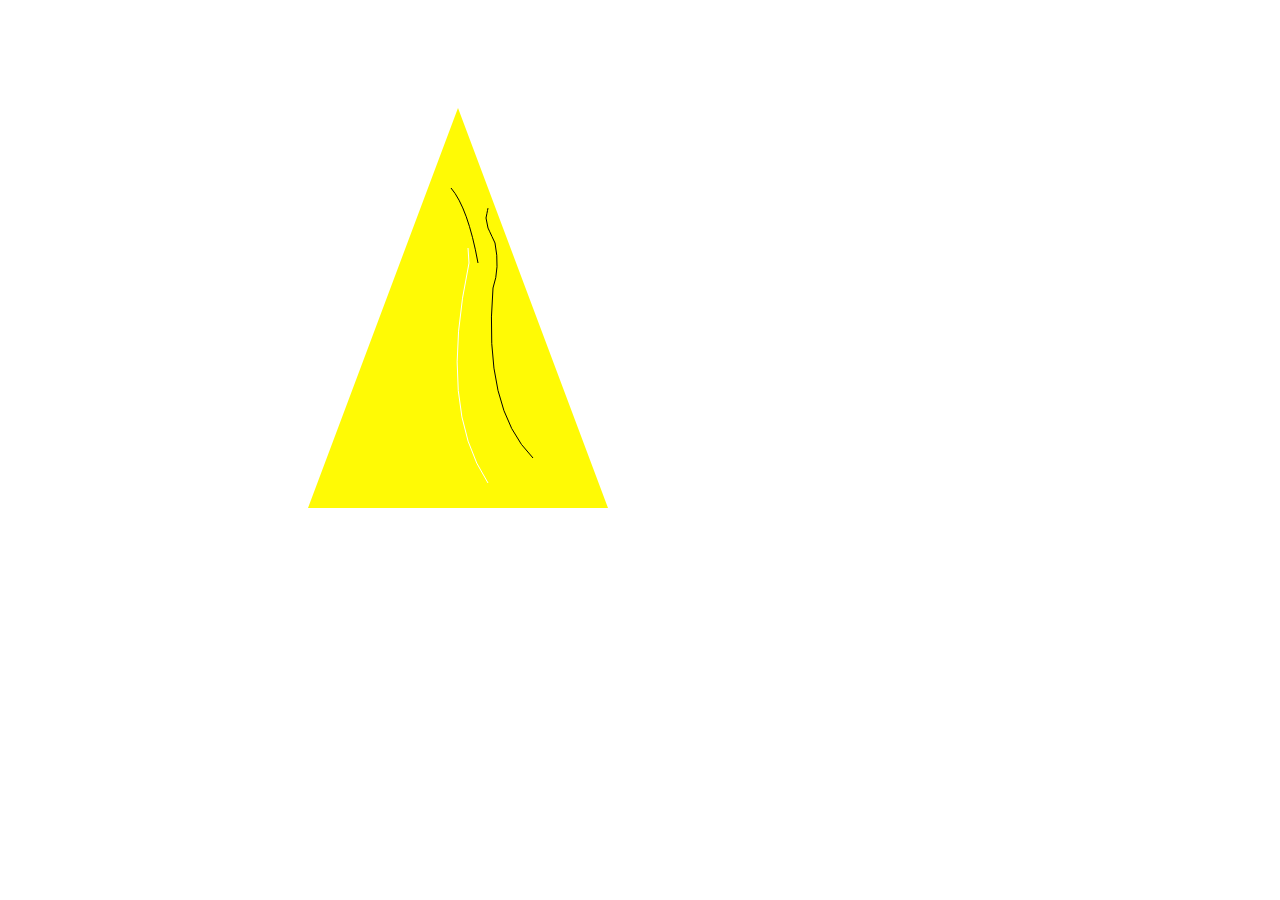
<file: art/index.html>
<html>
<head>
    <title>Triangle</title>
</head>
<body>
    <canvas id="myCanvas" width="1280" height="800"></canvas>
 
    <script>

var canvasElement = document.querySelector("#myCanvas");
var context = canvasElement.getContext("2d");
 



 // the triangle
context.beginPath();
context.moveTo(450, 100);
context.lineTo(300, 500);
context.lineTo(600, 500);
context.fillStyle="#fffa05";
context.fill();
context.closePath();

 // Quadratric curves 
context.beginPath();
context.moveTo(480,200);
context.quadraticCurveTo(480,200,478,210);
context.lineTo(480,220);
context.quadraticCurveTo(480,220,487,235);
context.quadraticCurveTo(492,260,485,280);
context.quadraticCurveTo(475,400,525,450);
context.lineTo(525,450);
context.stroke();

context.beginPath();
context.moveTo(443,180)
context.quadraticCurveTo(460,200,470,255);
context.stroke();

context.beginPath();
context.moveTo(460,240);
context.lineTo(461,255);
context.quadraticCurveTo(430,400,480,475);
context.strokeStyle="#ffffff";
context.stroke();



 






    </script>
 
</body>
</html>
</file>
